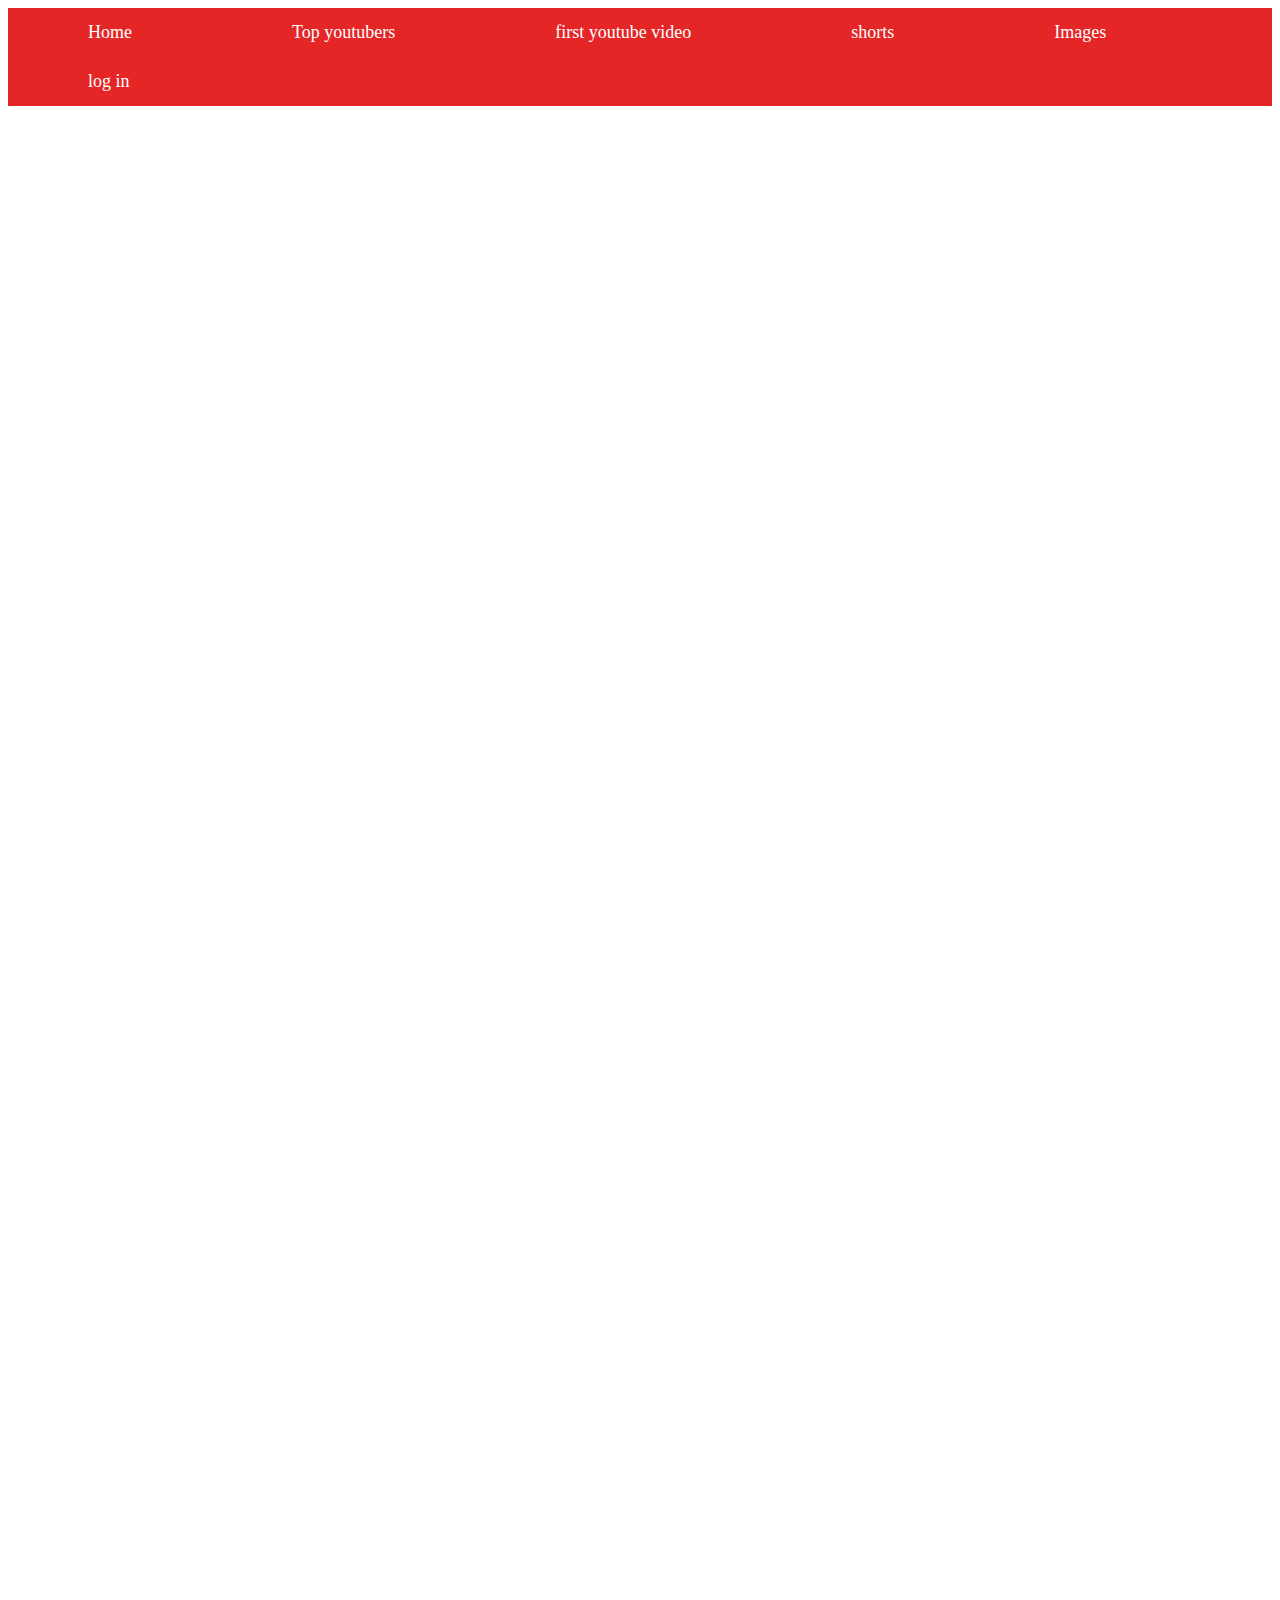
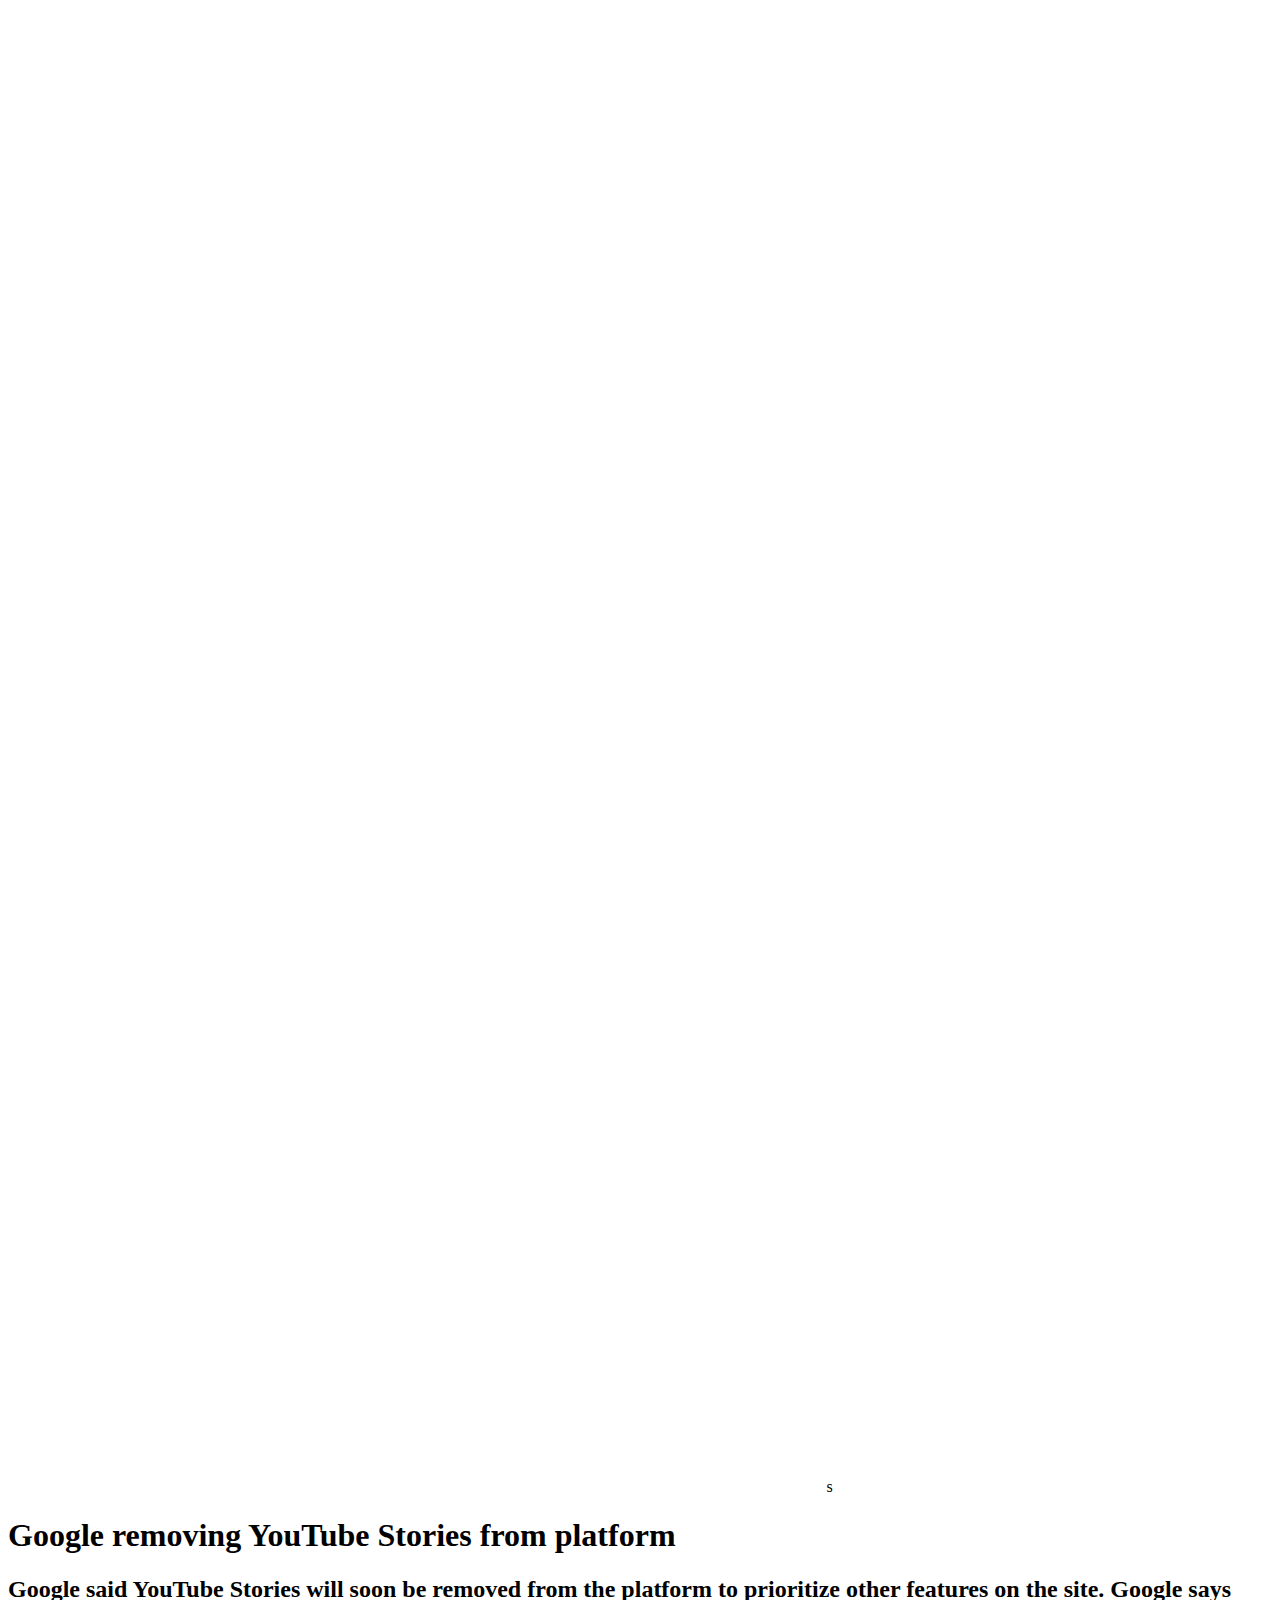
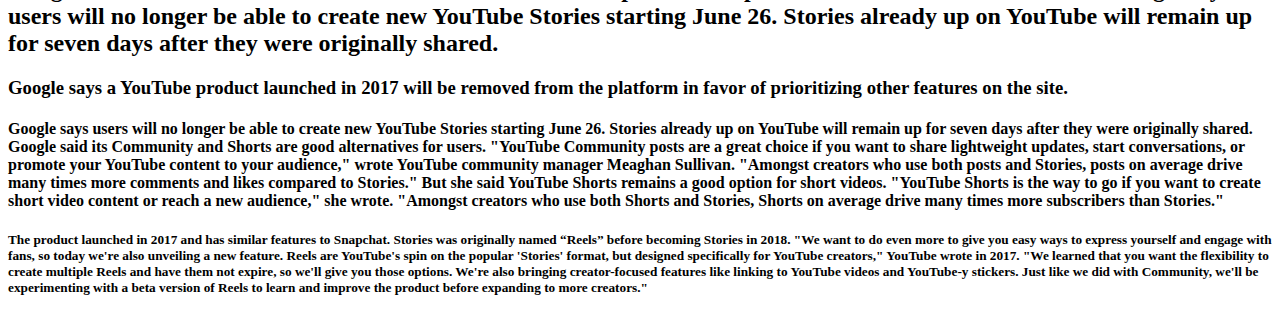
<file: news.html>
<!DOCTYPE html>
<html lang="en">
<head>
    <link rel="stylesheet" href="style.css">
    <title>Document</title>
</head>
<body>
    <ul>
        <li id="secret"><a class="active" href="index.html">Home</a></li>
        <li id="secret"><a href="top_youtubers.html">Top youtubers</a></li>
        <li id="secret"><a href="top_videos.html">first youtube video</a></li>
        <li id="secret"><a href="news.html">shorts</a></li>
        <li id="secret"><a href="image.html">Images</a></li>
        <li id="secret"><a href="login.html">log in</a></li>
      
      </ul>
      <center>

    <iframe width="30%" height="594" src="https://www.youtube.com/embed/3UIbyJ8P33k" title="The 5 OLDEST YouTube Videos?" frameborder="0" allow="accelerometer; autoplay; clipboard-write; encrypted-media; gyroscope; picture-in-picture; web-share" allowfullscreen></iframe>
     <iframe width="30%" height="594" src="https://www.youtube.com/embed/ZJpryEaus9g" title="What was the SECOND Video Uploaded to Youtube? #shorts" frameborder="0" allow="accelerometer; autoplay; clipboard-write; encrypted-media; gyroscope; picture-in-picture; web-share" allowfullscreen></iframe>
     <iframe width="30%" height="594" src="https://www.youtube.com/embed/pvcBBPsIYDY" title="T-Series got a 200 Million Play Button! #shorts" frameborder="0" allow="accelerometer; autoplay; clipboard-write; encrypted-media; gyroscope; picture-in-picture; web-share" allowfullscreen></iframe>
    <br>
     <iframe width="30%" height="594" src="https://www.youtube.com/embed/2RXHHLAGn8c" title="what was the FIRST VIDEO on YouTube?" frameborder="0" allow="accelerometer; autoplay; clipboard-write; encrypted-media; gyroscope; picture-in-picture; web-share" allowfullscreen></iframe> 
     <iframe width="30%" height="594" src="https://www.youtube.com/embed/hC38CBYZ_x4" title="Chandler is my favourite MrBeast friend #shorts" frameborder="0" allow="accelerometer; autoplay; clipboard-write; encrypted-media; gyroscope; picture-in-picture; web-share" allowfullscreen></iframe>
    <iframe width="30%" height="594" src="https://www.youtube.com/embed/jgE78NhMWQo" title="The Oldest Videos on YouTube" frameborder="0" allow="accelerometer; autoplay; clipboard-write; encrypted-media; gyroscope; picture-in-picture; web-share" allowfullscreen></iframe> 
    <br>
    <iframe width="30%" height="594" src="https://www.youtube.com/embed/nVD4ynDyarE" title="Grading My Youtube &quot;Packaged by Rick&quot; Cards #shorts" frameborder="0" allow="accelerometer; autoplay; clipboard-write; encrypted-media; gyroscope; picture-in-picture; web-share" allowfullscreen></iframe>
    <iframe width="30%" height="594" src="https://www.youtube.com/embed/EbzwB5ibfJg" title="What was the FIRST Youtube comment? #shorts" frameborder="0" allow="accelerometer; autoplay; clipboard-write; encrypted-media; gyroscope; picture-in-picture; web-share" allowfullscreen></iframe> 
    <iframe width="30%" height="594" src="https://www.youtube.com/embed/YGICTsTiofI" title="The Most Viewed Youtube Short was STOLEN! #shorts" frameborder="0" allow="accelerometer; autoplay; clipboard-write; encrypted-media; gyroscope; picture-in-picture; web-share" allowfullscreen></iframe>
  <br>
    <iframe width="30%" height="594" src="https://www.youtube.com/embed/3G_3PVNQmWQ" title="This Youtuber is trying to STEAL my World Record!" frameborder="0" allow="accelerometer; autoplay; clipboard-write; encrypted-media; gyroscope; picture-in-picture; web-share" allowfullscreen></iframe>
    <iframe width="30%" height="594" src="https://www.youtube.com/embed/9yzSz-B-8rw" title="Why my Youtube profile picture is a toilet" frameborder="0" allow="accelerometer; autoplay; clipboard-write; encrypted-media; gyroscope; picture-in-picture; web-share" allowfullscreen></iframe>
    <iframe width="30%" height="594" src="https://www.youtube.com/embed/EzACVIcX35s" title="How I LOST MrBeast&#39;s 100 Million Playbutton #shorts" frameborder="0" allow="accelerometer; autoplay; clipboard-write; encrypted-media; gyroscope; picture-in-picture; web-share" allowfullscreen></iframe>
    <br>
    <iframe width="30%" height="594" src="https://www.youtube.com/embed/KvWonoeKv00" title="How many Subscribers have I got from Youtube Shorts? #shorts" frameborder="0" allow="accelerometer; autoplay; clipboard-write; encrypted-media; gyroscope; picture-in-picture; web-share" allowfullscreen></iframe>
    <iframe width="30%" height="594" src="https://www.youtube.com/embed/CVQd4v_Q_1g" title="What Happened to EVERY 100 Million Subscriber Play Button? #shorts" frameborder="0" allow="accelerometer; autoplay; clipboard-write; encrypted-media; gyroscope; picture-in-picture; web-share" allowfullscreen></iframe>s
    <iframe width="30%" height="594" src="https://www.youtube.com/embed/RHyaRqQQR_8" title="Wearing Youtube Shorts in a Youtube Short #shorts" frameborder="0" allow="accelerometer; autoplay; clipboard-write; encrypted-media; gyroscope; picture-in-picture; web-share" allowfullscreen></iframe>
</center>

     
<h1>Google removing YouTube Stories from platform</h1>
<h2>Google said YouTube Stories will soon be removed from the platform to prioritize other features on the site. Google says users will no longer be able to create new YouTube Stories starting June 26. Stories already up on YouTube will remain up for seven days after they were originally shared.</h2>
<h3>Google says a YouTube product launched in 2017 will be removed from the platform in favor of prioritizing other features on the site.</h3>
<h4>Google says users will no longer be able to create new YouTube Stories starting June 26. Stories already up on YouTube will remain up for seven days after they were originally shared.
  Google said its Community and Shorts are good alternatives for users. 
  "YouTube Community posts are a great choice if you want to share lightweight updates, start conversations, or promote your YouTube content to your audience," wrote YouTube community manager Meaghan Sullivan. "Amongst creators who use both posts and Stories, posts on average drive many times more comments and likes compared to Stories."
  But she said YouTube Shorts remains a good option for short videos.
  "YouTube Shorts is the way to go if you want to create short video content or reach a new audience," she wrote. "Amongst creators who use both Shorts and Stories, Shorts on average drive many times more subscribers than Stories."</h4>
  <h5>The product launched in 2017 and has similar features to Snapchat. Stories was originally named “Reels” before becoming Stories in 2018. 
    "We want to do even more to give you easy ways to express yourself and engage with fans, so today we're also unveiling a new feature. Reels are YouTube's spin on the popular 'Stories' format, but designed specifically for YouTube creators," YouTube wrote in 2017. "We learned that you want the flexibility to create multiple Reels and have them not expire, so we'll give you those options. We're also bringing creator-focused features like linking to YouTube videos and YouTube-y stickers. Just like we did with Community, we'll be experimenting with a beta version of Reels to learn and improve the product before expanding to more creators."</h5>
</body>
</html>
</file>
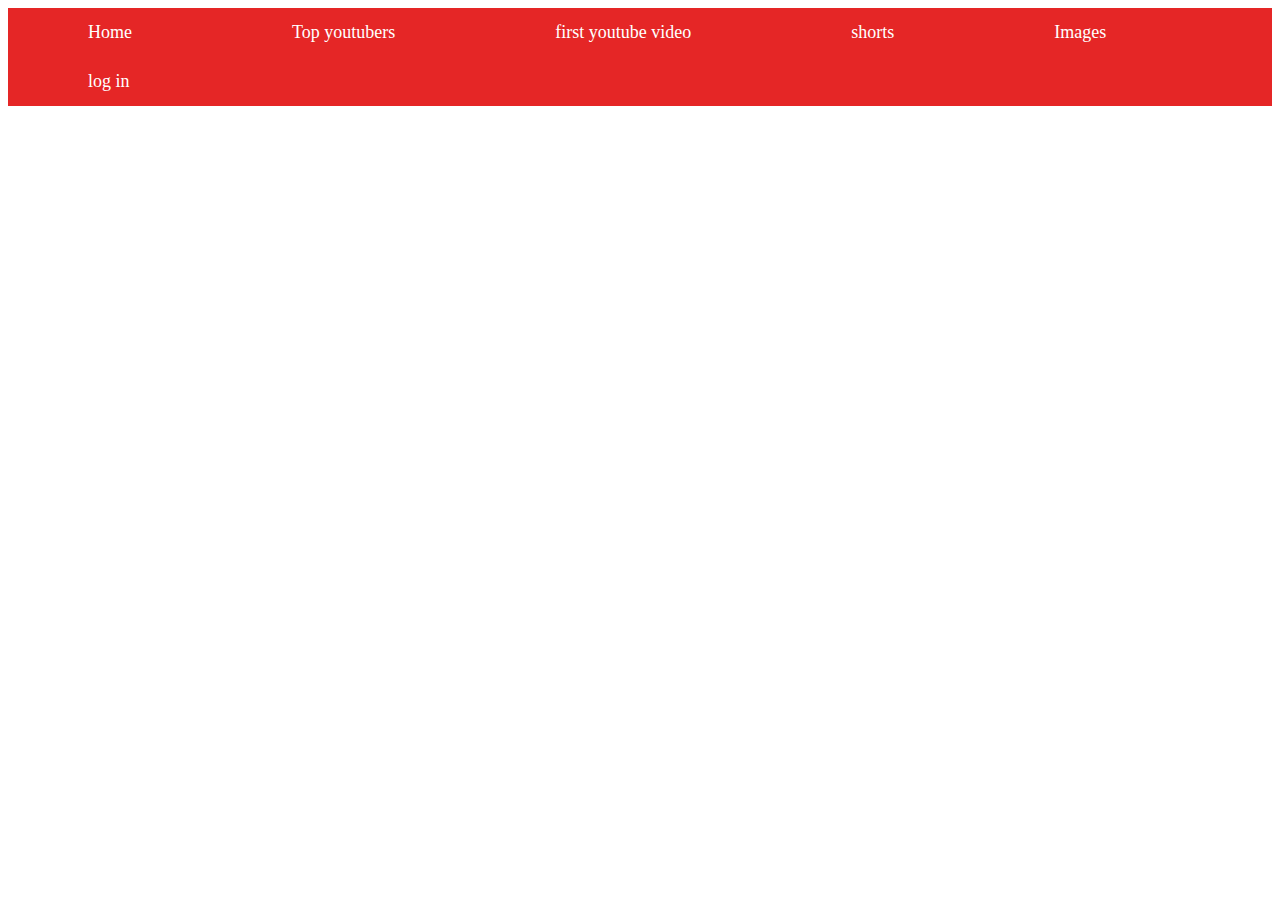
<file: top_videos.html>
<!DOCTYPE html>
<html lang="en">
<head>
    <link rel="stylesheet" href="style.css">
    <title>Document</title>
</head>
<body>
    <ul>
        <li id="secret"><a class="active" href="index.html">Home</a></li>
        <li id="secret"><a href="top_youtubers.html">Top youtubers</a></li>
        <li id="secret"><a href="top_videos.html">first youtube video</a></li>
        <li id="secret"><a href="news.html">shorts</a></li>
        <li id="secret"><a href="image.html">Images</a></li>
        <li id="secret"><a href="login.html">log in</a></li>
      </ul>

      <iframe width="100%" height="700" src="https://www.youtube.com/embed/jNQXAC9IVRw" title="YouTube video player" frameborder="0" allow="accelerometer; autoplay; clipboard-write; encrypted-media; gyroscope; picture-in-picture; web-share" allowfullscreen></iframe>
      
    </body>
</html>
</file>
<file: style.css>
ul {
  list-style-type: none;
  margin: 0;
  padding: 0;
  overflow: hidden;
  background-color: rgba(227, 19, 19, 0.921);
  font-size: small  ;
}

li a {
  display: block;
  font-size: large;
  color: white;
  text-align: center;
  padding: 14px 80px;
  text-decoration: none;
}

#secret {
  float: left;
  width: "50%"  ;
}

li a:hover {
  background-color: rgb(242, 29, 29);
}

#div1 {
  background-color: rgba(255, 37, 37, 0.793);
}
#div2 {
  background-color: rgba(238, 47, 47, 0.604);
}
#News
{
  background-color: rgb(227, 21, 21);
}
label{
  font-size: x-large;
}
</file>
